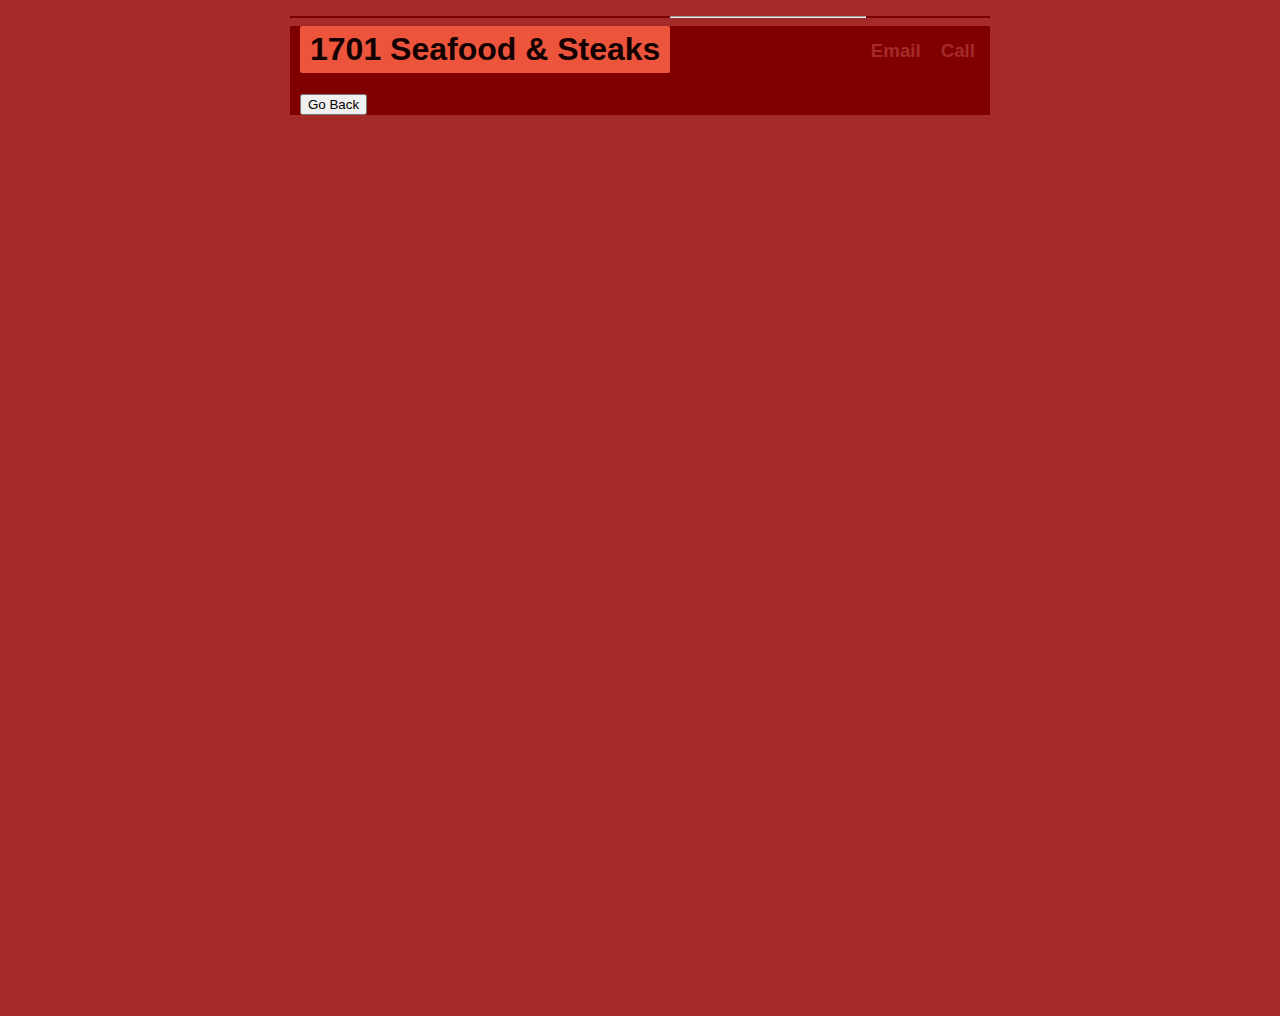
<file: gallary.html>
<!DOCTYPE html>

<html>
    <head>
        <link rel="stylesheet" href="styles.css" type="text/css">
        <title> 1701 | Gallary </title>
    </head>
    <body>
        <div class="wrapper">
            <header>
                <h1>1701 Seafood & Steaks</h1>
                <h3>Call</h3>
                <h3>Email</h3>
                <hr>
            </header>
            <footer>
                <nav>
                    <button><a href="index.html">Go Back</a></button>
                </nav>
            </footer>
        </div>
    </body>
</html>
</file>
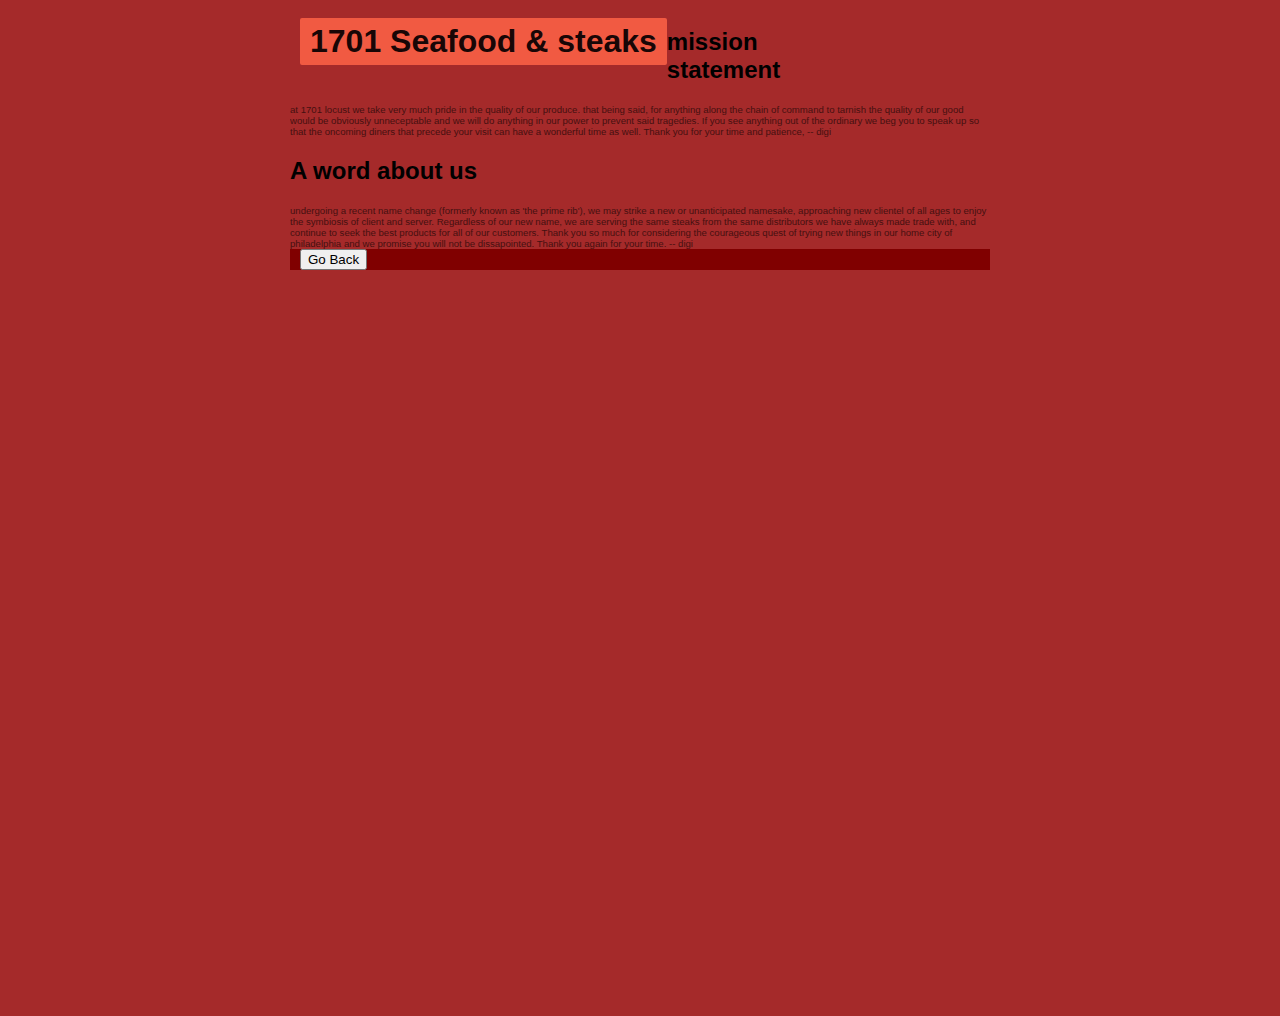
<file: privacy.html>
<!DOCTYPE html>

<html>
    <head>
        <title> 1701 | Privacy </title>
        <link rel="stylesheet" href="styles.css" type="text/css">
    <head>
    <body>
        <div class="wrapper">
            <header>
                <h1>1701 Seafood & steaks</h1>
                <h3>call</h3>
                <h3>email</h3>
            </header>
            <h2>mission statement</h2>
            <p>at 1701 locust we take very much pride in the quality of our produce. that being said, for anything along the chain of command to tarnish the quality of our good would be obviously unneceptable and we will do anything in our power to prevent said tragedies. If you see anything out of the ordinary we beg you to speak up so that the oncoming diners that precede your visit can have a wonderful time as well. Thank you for your time and patience, -- digi </p>
            <h2>A word about us</h2>
            <p>
                undergoing a recent name change (formerly known as 'the prime rib'), we may strike a new or unanticipated namesake, approaching new clientel of all ages to enjoy the symbiosis of client and server. Regardless of our new name, we are serving the same steaks from the same distributors we have always made trade with, and continue to seek the best products for all of our customers. Thank you so much for considering the courageous quest of trying new things in our home city of philadelphia and we promise you will not be dissapointed. Thank you again for your time. -- digi
            </p>
            <footer>
                <nav>
                    <button type="submit" value="go back"><a href="index.html">Go Back</a></button>
                </nav>
            </footer>
        </div>
    </body>
</html>
</file>
<file: styles.css>
html {

    background-color: brown;

}

.wrapper {

    margin: 0px auto 0px auto;
    width: 700px;
    height: 1000px;
    padding: 0px 0px 0px 0px;
    font-family: Arial;
    background-color: brown;
    overflow: auto;

}

a {

    color: black;
    text-decoration: none;

}

nav {

    list-style-type: none;
    width: 100%;
    display: inline-block;
    content-justify: center;
    margin: 0px 10px 0px 10px;

}

ul li {

    list-style-type: none;
    display: inline-block;
    margin-left: auto;
    justify-content: center;
    margin-right: auto;
    padding: 5px 25px 5px 25px;
    margin-top: 10px;
    margin-bottom: 0px;
    border-style: solid;
    float: left;
    background-color: tomato;
    color: maroon;

}

ul li:hover {

    background-color: red;
    color: brown;

}



a:hover {

    color: grey;

}

h1 {

    float: left;
    display: inline;
    padding: 5px 10px 5px 10px;
    margin-top: 10px;
    opacity: 85%;
    margin-left: 10px;
    background-color: tomato;
    border-radius: 2px;

}

h3 {

    float: right;
    padding: 5px 5px 5px 5px;
    margin-right: 10px;
    color: brown;
    

}

header, footer {

    display: block;
    background-color: maroon;
    margin: 0px 0px 0px 0px;

}

p {

    font-size: 60%;
    opacity: 60%;
    margin: auto;

}

img {

    width: 100%;
    height: 100%;
    padding: 0px 0px 0px 0px;
    margin: 0px 0px 0px 0px;

}

legend {

    background-color: tomato;
    border-radius: 2px;
    padding: 2px 5px 2px 5px;
    margin: 0px 2px 0px 2px;
    display: inline;

}
fieldset {

    margin: auto;
    text-align: left;
    width: 75%;

}
</file>
